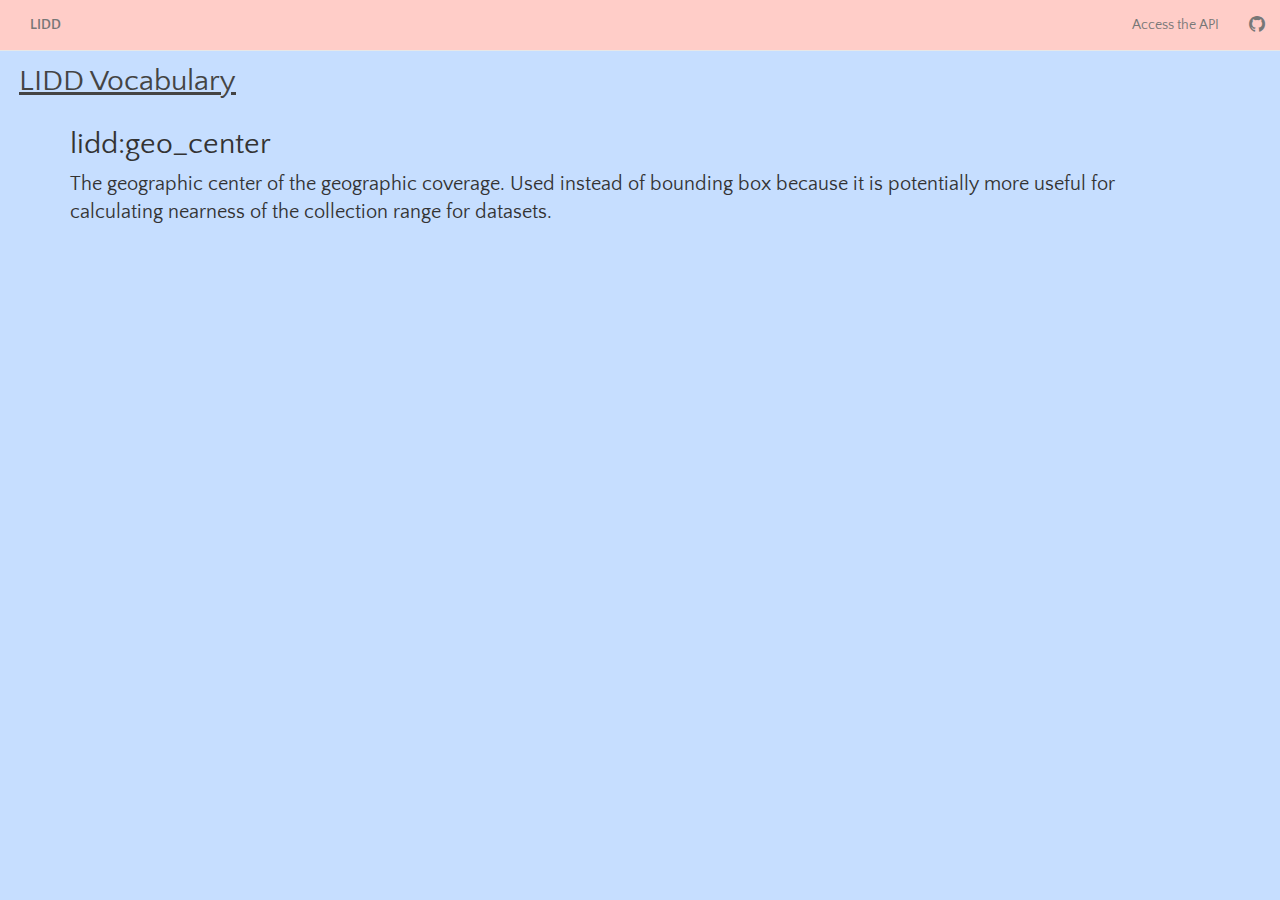
<file: frontend/terms.html>
<!doctype html>
<html lang="en" ng-app="metadataEditor" ng-controller="MetadataCtrl">
<head>
  <meta charset="utf-8">
  <!--<title ng-bind-template="The query: {{query}}"></title>-->
  <title>LIDD</title>
  <link rel="stylesheet" href="bower_components/bootstrap/dist/css/bootstrap.css">
  <link rel="stylesheet" href="metadata.css">
  <link rel="stylesheet" href="bower_components/octicons/octicons/octicons.css">
  <link rel="stylesheet" href="bower_components/jquery-ui/themes/smoothness/jquery-ui.css"/>
  <script type="text/javascript" src="bower_components/jquery/dist/jquery.min.js"></script>
  <script type="text/javascript" src="bower_components/jquery-ui/jquery-ui.min.js"></script>
  <script type="text/javascript" 
          src="bower_components/bootstrap/dist/js/bootstrap.min.js"></script>
  <script type="text/javascript" src="bower_components/angular/angular.js"></script>
  <script type="text/javascript" src="bower_components/angular-ui-date/src/date.js"></script>
  <script type="text/javascript" src="bower_components/underscore/underscore-min.js"></script>
  <script src="js/controllers.js"></script>
</head>

<body>
<!--<body ng-controller="PhoneListCtrl">-->

  <nav class="navbar navbar-default navbar-fixed-top" id="custom-navbar">
      <div class="container-fluid">
        <div class="navbar-header">

          <button tabindex=24 class="navbar-toggle collapsed" aria-controls="navbar" aria-expanded="false" data-target="#navbar" data-toggle="collapse" type="button"><span class="sr-only">Toggle menu</span>
              <span class="icon-bar"></span>
              <span class="icon-bar"></span>
              <span class="icon-bar"></span>
          </button>

      </div>

        <div id="navbar" class="navbar-collapse collapse">

          <ul class="nav navbar-nav">
            <li><a href="/lidd" id="nav-button">LIDD</a></li>
            </ul>

            <ul class="nav navbar-nav navbar-right">
              <li>
                <a href="/lidd/api">Access the API</a>
              </li>
              <li>
                <a href="https://github.com/mtpain/rda-lod">
                  <span class="octicon octicon-mark-github"></span>
                </a>
              </li>
            </ul>

        </div>
        
      </div>
    </nav>

    <h2 id="brand">LIDD Vocabulary</h2>

<div id="main-container" class="container">
  <a class="anchor" name="geo_center">
    <h2>lidd:geo_center</h2>
    <p>
      The geographic center of the geographic coverage. Used instead of
      bounding box because it is potentially more useful for calculating 
      nearness of the collection range for datasets.
    </p>
  </a>
</div>
</body>
</html>
</file>
<file: frontend/metadata.css>
@import url(https://fonts.googleapis.com/css?family=Quattrocento+Sans);

html *
{
  font-family: 'Quattrocento Sans', sans-serif;  
}

p {
  font-size: 1.4em;
}

.center-img {
  display: block;
}

.jumbotron {
  margin-right: 0 auto;
}

h6 {
  margin-left: 4px;
}

.btn-primary {
  background-color: dodgerblue;
}

.btn-primary:hover {
  background-color: #eaeaea;
  color: dodgerblue;
}
/* To make anchors used as headings the same style */
.anchor, .anchor:hover {
  color: #333;
  text-decoration: none;
}

/*
 * to accomodate the navbar
 * see http://getbootstrap.com/components/#navbar-fixed-top 
 */
body { 
    padding-top: 45px; 
    /*background: #DFC6C9;*/
    background: #C6DEFF;
    color: black;
}

#custom-navbar {
  background: #FFCDC8;
}

h1#record-title {
  margin-top: -10px; 
}

#brand {
  color:#444;
  margin-left:19px;
  text-decoration: underline;
}

#nav-button {
  font-weight: bold;  
}

h3#search {
  margin-left: 50px;
}

#searchbox {
  width: 80%;
  margin-left: auto;
  margin-right: auto;
} 

/* Glyph, by Harry Roberts */ hr.style-eight { padding: 0; border: none; border-top: medium double #333; color: #333; text-align: center; } hr.style-eight:after { content: "§"; display: inline-block; position: relative; top: -0.7em; font-size: 1.5em; padding: 0 0.25em; } background: #C6DEFF; }
</file>
<file: frontend/bower_components/octicons/octicons/octicons.css>
@font-face {
  font-family: 'octicons';
  src: url('octicons.eot?#iefix') format('embedded-opentype'),
       url('octicons.woff') format('woff'),
       url('octicons.ttf') format('truetype'),
       url('octicons.svg#octicons') format('svg');
  font-weight: normal;
  font-style: normal;
}

/*

.octicon is optimized for 16px.
.mega-octicon is optimized for 32px but can be used larger.

*/
.octicon, .mega-octicon {
  font: normal normal normal 16px/1 octicons;
  display: inline-block;
  text-decoration: none;
  text-rendering: auto;
  -webkit-font-smoothing: antialiased;
  -moz-osx-font-smoothing: grayscale;
  -webkit-user-select: none;
  -moz-user-select: none;
  -ms-user-select: none;
  user-select: none;
}
.mega-octicon { font-size: 32px; }

.octicon-alert:before { content: '\f02d'} /*  */
.octicon-alignment-align:before { content: '\f08a'} /*  */
.octicon-alignment-aligned-to:before { content: '\f08e'} /*  */
.octicon-alignment-unalign:before { content: '\f08b'} /*  */
.octicon-arrow-down:before { content: '\f03f'} /*  */
.octicon-arrow-left:before { content: '\f040'} /*  */
.octicon-arrow-right:before { content: '\f03e'} /*  */
.octicon-arrow-small-down:before { content: '\f0a0'} /*  */
.octicon-arrow-small-left:before { content: '\f0a1'} /*  */
.octicon-arrow-small-right:before { content: '\f071'} /*  */
.octicon-arrow-small-up:before { content: '\f09f'} /*  */
.octicon-arrow-up:before { content: '\f03d'} /*  */
.octicon-beer:before { content: '\f069'} /*  */
.octicon-book:before { content: '\f007'} /*  */
.octicon-bookmark:before { content: '\f07b'} /*  */
.octicon-briefcase:before { content: '\f0d3'} /*  */
.octicon-broadcast:before { content: '\f048'} /*  */
.octicon-browser:before { content: '\f0c5'} /*  */
.octicon-bug:before { content: '\f091'} /*  */
.octicon-calendar:before { content: '\f068'} /*  */
.octicon-check:before { content: '\f03a'} /*  */
.octicon-checklist:before { content: '\f076'} /*  */
.octicon-chevron-down:before { content: '\f0a3'} /*  */
.octicon-chevron-left:before { content: '\f0a4'} /*  */
.octicon-chevron-right:before { content: '\f078'} /*  */
.octicon-chevron-up:before { content: '\f0a2'} /*  */
.octicon-circle-slash:before { content: '\f084'} /*  */
.octicon-circuit-board:before { content: '\f0d6'} /*  */
.octicon-clippy:before { content: '\f035'} /*  */
.octicon-clock:before { content: '\f046'} /*  */
.octicon-cloud-download:before { content: '\f00b'} /*  */
.octicon-cloud-upload:before { content: '\f00c'} /*  */
.octicon-code:before { content: '\f05f'} /*  */
.octicon-color-mode:before { content: '\f065'} /*  */
.octicon-comment-add:before,
.octicon-comment:before { content: '\f02b'} /*  */
.octicon-comment-discussion:before { content: '\f04f'} /*  */
.octicon-credit-card:before { content: '\f045'} /*  */
.octicon-dash:before { content: '\f0ca'} /*  */
.octicon-dashboard:before { content: '\f07d'} /*  */
.octicon-database:before { content: '\f096'} /*  */
.octicon-device-camera:before { content: '\f056'} /*  */
.octicon-device-camera-video:before { content: '\f057'} /*  */
.octicon-device-desktop:before { content: '\f27c'} /*  */
.octicon-device-mobile:before { content: '\f038'} /*  */
.octicon-diff:before { content: '\f04d'} /*  */
.octicon-diff-added:before { content: '\f06b'} /*  */
.octicon-diff-ignored:before { content: '\f099'} /*  */
.octicon-diff-modified:before { content: '\f06d'} /*  */
.octicon-diff-removed:before { content: '\f06c'} /*  */
.octicon-diff-renamed:before { content: '\f06e'} /*  */
.octicon-ellipsis:before { content: '\f09a'} /*  */
.octicon-eye-unwatch:before,
.octicon-eye-watch:before,
.octicon-eye:before { content: '\f04e'} /*  */
.octicon-file-binary:before { content: '\f094'} /*  */
.octicon-file-code:before { content: '\f010'} /*  */
.octicon-file-directory:before { content: '\f016'} /*  */
.octicon-file-media:before { content: '\f012'} /*  */
.octicon-file-pdf:before { content: '\f014'} /*  */
.octicon-file-submodule:before { content: '\f017'} /*  */
.octicon-file-symlink-directory:before { content: '\f0b1'} /*  */
.octicon-file-symlink-file:before { content: '\f0b0'} /*  */
.octicon-file-text:before { content: '\f011'} /*  */
.octicon-file-zip:before { content: '\f013'} /*  */
.octicon-flame:before { content: '\f0d2'} /*  */
.octicon-fold:before { content: '\f0cc'} /*  */
.octicon-gear:before { content: '\f02f'} /*  */
.octicon-gift:before { content: '\f042'} /*  */
.octicon-gist:before { content: '\f00e'} /*  */
.octicon-gist-secret:before { content: '\f08c'} /*  */
.octicon-git-branch-create:before,
.octicon-git-branch-delete:before,
.octicon-git-branch:before { content: '\f020'} /*  */
.octicon-git-commit:before { content: '\f01f'} /*  */
.octicon-git-compare:before { content: '\f0ac'} /*  */
.octicon-git-merge:before { content: '\f023'} /*  */
.octicon-git-pull-request-abandoned:before,
.octicon-git-pull-request:before { content: '\f009'} /*  */
.octicon-globe:before { content: '\f0b6'} /*  */
.octicon-graph:before { content: '\f043'} /*  */
.octicon-heart:before { content: '\2665'} /* ♥ */
.octicon-history:before { content: '\f07e'} /*  */
.octicon-home:before { content: '\f08d'} /*  */
.octicon-horizontal-rule:before { content: '\f070'} /*  */
.octicon-hourglass:before { content: '\f09e'} /*  */
.octicon-hubot:before { content: '\f09d'} /*  */
.octicon-inbox:before { content: '\f0cf'} /*  */
.octicon-info:before { content: '\f059'} /*  */
.octicon-issue-closed:before { content: '\f028'} /*  */
.octicon-issue-opened:before { content: '\f026'} /*  */
.octicon-issue-reopened:before { content: '\f027'} /*  */
.octicon-jersey:before { content: '\f019'} /*  */
.octicon-jump-down:before { content: '\f072'} /*  */
.octicon-jump-left:before { content: '\f0a5'} /*  */
.octicon-jump-right:before { content: '\f0a6'} /*  */
.octicon-jump-up:before { content: '\f073'} /*  */
.octicon-key:before { content: '\f049'} /*  */
.octicon-keyboard:before { content: '\f00d'} /*  */
.octicon-law:before { content: '\f0d8'} /*  */
.octicon-light-bulb:before { content: '\f000'} /*  */
.octicon-link:before { content: '\f05c'} /*  */
.octicon-link-external:before { content: '\f07f'} /*  */
.octicon-list-ordered:before { content: '\f062'} /*  */
.octicon-list-unordered:before { content: '\f061'} /*  */
.octicon-location:before { content: '\f060'} /*  */
.octicon-gist-private:before,
.octicon-mirror-private:before,
.octicon-git-fork-private:before,
.octicon-lock:before { content: '\f06a'} /*  */
.octicon-logo-github:before { content: '\f092'} /*  */
.octicon-mail:before { content: '\f03b'} /*  */
.octicon-mail-read:before { content: '\f03c'} /*  */
.octicon-mail-reply:before { content: '\f051'} /*  */
.octicon-mark-github:before { content: '\f00a'} /*  */
.octicon-markdown:before { content: '\f0c9'} /*  */
.octicon-megaphone:before { content: '\f077'} /*  */
.octicon-mention:before { content: '\f0be'} /*  */
.octicon-microscope:before { content: '\f089'} /*  */
.octicon-milestone:before { content: '\f075'} /*  */
.octicon-mirror-public:before,
.octicon-mirror:before { content: '\f024'} /*  */
.octicon-mortar-board:before { content: '\f0d7'} /*  */
.octicon-move-down:before { content: '\f0a8'} /*  */
.octicon-move-left:before { content: '\f074'} /*  */
.octicon-move-right:before { content: '\f0a9'} /*  */
.octicon-move-up:before { content: '\f0a7'} /*  */
.octicon-mute:before { content: '\f080'} /*  */
.octicon-no-newline:before { content: '\f09c'} /*  */
.octicon-octoface:before { content: '\f008'} /*  */
.octicon-organization:before { content: '\f037'} /*  */
.octicon-package:before { content: '\f0c4'} /*  */
.octicon-paintcan:before { content: '\f0d1'} /*  */
.octicon-pencil:before { content: '\f058'} /*  */
.octicon-person-add:before,
.octicon-person-follow:before,
.octicon-person:before { content: '\f018'} /*  */
.octicon-pin:before { content: '\f041'} /*  */
.octicon-playback-fast-forward:before { content: '\f0bd'} /*  */
.octicon-playback-pause:before { content: '\f0bb'} /*  */
.octicon-playback-play:before { content: '\f0bf'} /*  */
.octicon-playback-rewind:before { content: '\f0bc'} /*  */
.octicon-plug:before { content: '\f0d4'} /*  */
.octicon-repo-create:before,
.octicon-gist-new:before,
.octicon-file-directory-create:before,
.octicon-file-add:before,
.octicon-plus:before { content: '\f05d'} /*  */
.octicon-podium:before { content: '\f0af'} /*  */
.octicon-primitive-dot:before { content: '\f052'} /*  */
.octicon-primitive-square:before { content: '\f053'} /*  */
.octicon-pulse:before { content: '\f085'} /*  */
.octicon-puzzle:before { content: '\f0c0'} /*  */
.octicon-question:before { content: '\f02c'} /*  */
.octicon-quote:before { content: '\f063'} /*  */
.octicon-radio-tower:before { content: '\f030'} /*  */
.octicon-repo-delete:before,
.octicon-repo:before { content: '\f001'} /*  */
.octicon-repo-clone:before { content: '\f04c'} /*  */
.octicon-repo-force-push:before { content: '\f04a'} /*  */
.octicon-gist-fork:before,
.octicon-repo-forked:before { content: '\f002'} /*  */
.octicon-repo-pull:before { content: '\f006'} /*  */
.octicon-repo-push:before { content: '\f005'} /*  */
.octicon-rocket:before { content: '\f033'} /*  */
.octicon-rss:before { content: '\f034'} /*  */
.octicon-ruby:before { content: '\f047'} /*  */
.octicon-screen-full:before { content: '\f066'} /*  */
.octicon-screen-normal:before { content: '\f067'} /*  */
.octicon-search-save:before,
.octicon-search:before { content: '\f02e'} /*  */
.octicon-server:before { content: '\f097'} /*  */
.octicon-settings:before { content: '\f07c'} /*  */
.octicon-log-in:before,
.octicon-sign-in:before { content: '\f036'} /*  */
.octicon-log-out:before,
.octicon-sign-out:before { content: '\f032'} /*  */
.octicon-split:before { content: '\f0c6'} /*  */
.octicon-squirrel:before { content: '\f0b2'} /*  */
.octicon-star-add:before,
.octicon-star-delete:before,
.octicon-star:before { content: '\f02a'} /*  */
.octicon-steps:before { content: '\f0c7'} /*  */
.octicon-stop:before { content: '\f08f'} /*  */
.octicon-repo-sync:before,
.octicon-sync:before { content: '\f087'} /*  */
.octicon-tag-remove:before,
.octicon-tag-add:before,
.octicon-tag:before { content: '\f015'} /*  */
.octicon-telescope:before { content: '\f088'} /*  */
.octicon-terminal:before { content: '\f0c8'} /*  */
.octicon-three-bars:before { content: '\f05e'} /*  */
.octicon-thumbsdown:before { content: '\f0db'} /*  */
.octicon-thumbsup:before { content: '\f0da'} /*  */
.octicon-tools:before { content: '\f031'} /*  */
.octicon-trashcan:before { content: '\f0d0'} /*  */
.octicon-triangle-down:before { content: '\f05b'} /*  */
.octicon-triangle-left:before { content: '\f044'} /*  */
.octicon-triangle-right:before { content: '\f05a'} /*  */
.octicon-triangle-up:before { content: '\f0aa'} /*  */
.octicon-unfold:before { content: '\f039'} /*  */
.octicon-unmute:before { content: '\f0ba'} /*  */
.octicon-versions:before { content: '\f064'} /*  */
.octicon-remove-close:before,
.octicon-x:before { content: '\f081'} /*  */
.octicon-zap:before { content: '\26A1'} /* ⚡ */
</file>
